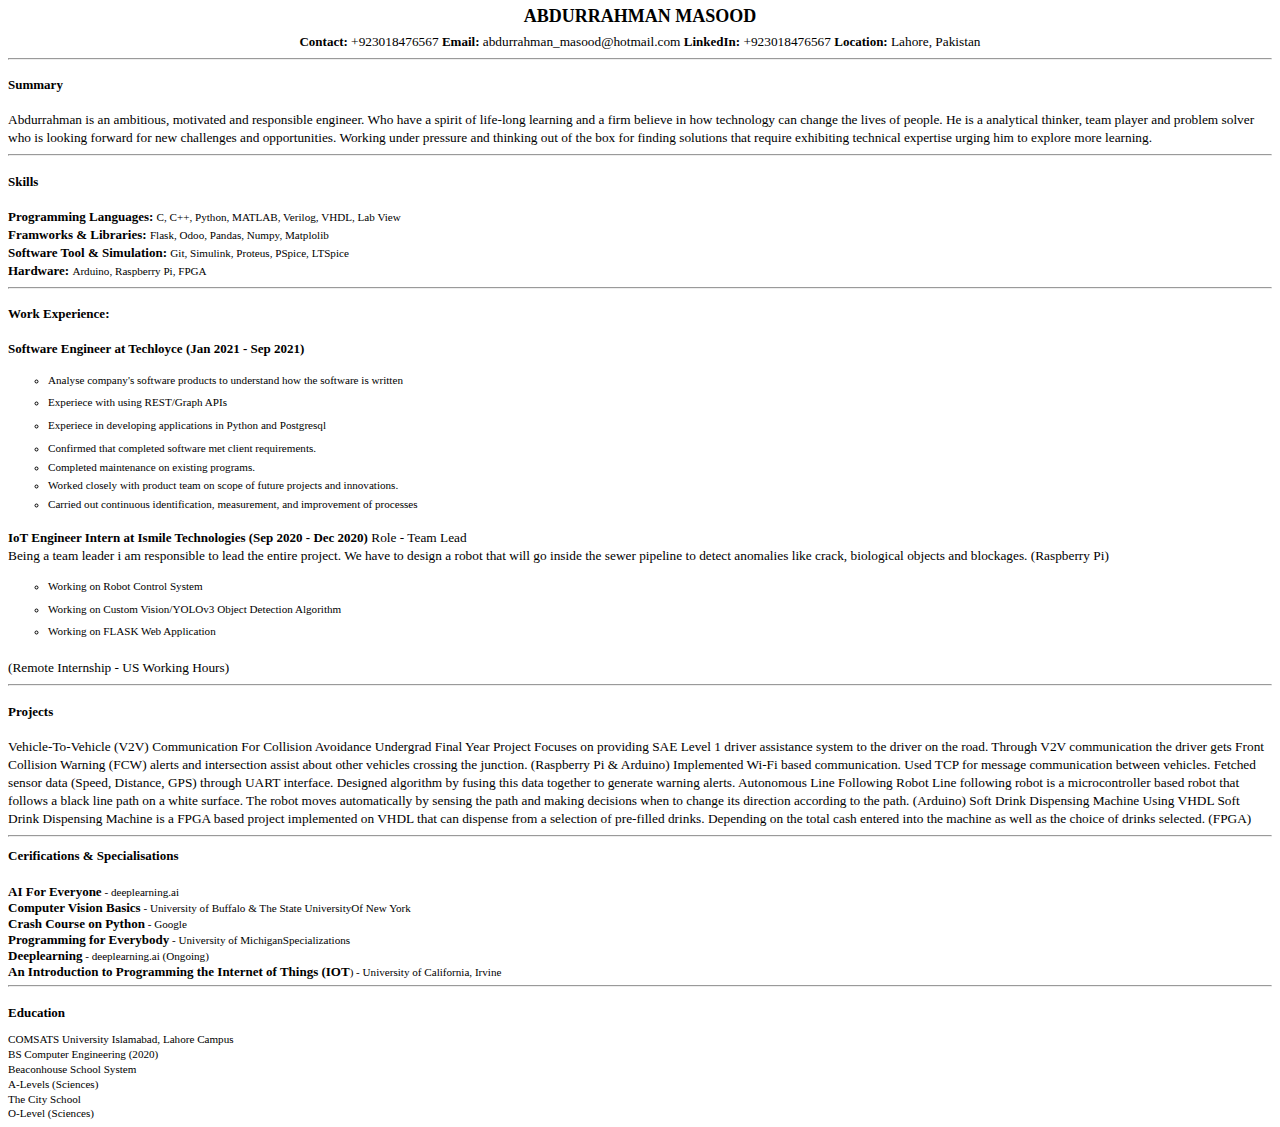
<file: index.html>
<!DOCTYPE html>
<html>
    <head>
        <title>Resume</title>
        <link rel="stylesheet" type="text/css" href="style.css"> 
    </head>

    <body>

        <section id="C">
            <div>
                <h2>ABDURRAHMAN MASOOD</h2>
                <p2><b>Contact: </b>+923018476567 
                   <b>Email: </b>abdurrahman_masood@hotmail.com
                   <b>LinkedIn: </b>+923018476567
                   <b>Location: </b>Lahore, Pakistan</p2>
            </div>
        </section>

        <hr>

        <section>
            <div>
                <h4>Summary</h4>
                <p1>
                    Abdurrahman is an ambitious, motivated and responsible engineer. Who
                    have a spirit of life-long learning and a firm believe in how technology can
                    change the lives of people. He is a analytical thinker, team player and
                    problem solver who is looking forward for new challenges and
                    opportunities. Working under pressure and thinking out of the box for
                    finding solutions that require exhibiting technical expertise urging him to
                    explore more learning.
                </p1>

            </div>
        </section>

        <hr>

        <section>
            <div>
                <h4>Skills</h4>
                <p1>
                    <b>Programming Languages: </b><p1>C, C++, Python, MATLAB, Verilog, VHDL, Lab View</p1><br>
                    
                    <b>Framworks & Libraries: </b><p1>Flask, Odoo, Pandas, Numpy, Matplolib</p1><br>
                    
                    <b>Software Tool & Simulation: </b><p1>Git, Simulink, Proteus, PSpice, LTSpice</p1><br>
                    
                    <b>Hardware: </b><p1>Arduino, Raspberry Pi, FPGA</p1><br>
                </p1>
            </div>
        </section>

        <hr>

        <section id="E">
            <div>
                <h4>Work Experience:</h4>
                <p1>
                    <b>Software Engineer at Techloyce (Jan 2021 - Sep 2021)</b>
                    <br>
                    <ul type="circle">
                        <li>Analyse company's software products to understand how the software is written</li><br>
                        <li>Experiece with using REST/Graph APIs </li><br>
                        <li>Experiece in developing applications in Python and Postgresql </li><br>
                        <li>Confirmed that completed software met client requirements.</li>
                        <li>Completed maintenance on existing programs.</li>
                        <li>Worked closely with product team on scope of future projects and innovations.</li>
                        <li>Carried out continuous identification, measurement, and improvement of processes</li>
                    </ul>
                </p1>
                <p1>
                    <b>IoT Engineer Intern at Ismile Technologies (Sep 2020 - Dec 2020)</b>
                    Role - Team Lead<br>
                    Being a team leader i am responsible to lead the entire project. We
                    have to design a robot that will go inside the sewer pipeline to detect
                    anomalies like crack, biological objects and blockages. (Raspberry Pi)<br>
                    <ul type="circle">
                        <li>Working on Robot Control System</li><br>
                        <li>Working on Custom Vision/YOLOv3 Object Detection Algorithm</li><br>
                        <li>Working on FLASK Web Application</li><br>
                    </ul>
                    (Remote Internship - US Working Hours)<br>
                </p1>
            </div>
        </section>

        <hr>

        <section>
            <div>
                <h4>Projects</h4>
                <p1>
                    Vehicle-To-Vehicle (V2V) Communication For Collision Avoidance
                    Undergrad Final Year Project
                    Focuses on providing SAE Level 1 driver assistance system to the
                    driver on the road. Through V2V communication the driver gets Front
                    Collision Warning (FCW) alerts and intersection assist about other
                    vehicles crossing the junction. (Raspberry Pi & Arduino)
                    Implemented Wi-Fi based communication.
                    Used TCP for message communication between vehicles.
                    Fetched sensor data (Speed, Distance, GPS) through UART
                    interface. Designed algorithm by fusing this data together to
                    generate warning alerts.
                    Autonomous Line Following Robot
                    Line following robot is a microcontroller based robot that follows a
                    black line path on a white surface. The robot moves automatically by
                    sensing the path and making decisions when to change its direction
                    according to the path. (Arduino)
                    Soft Drink Dispensing Machine Using VHDL
                    Soft Drink Dispensing Machine is a FPGA based project implemented on
                    VHDL that can dispense from a selection of pre-filled drinks. Depending
                    on the total cash entered into the machine as well as the choice of
                    drinks selected. (FPGA)
                </p1>
            </div>
        </section>

        <hr>

        <section id="CC">
            <div>
                <h4>Cerifications & Specialisations</h4>
                <br>
                <p1>
                    <p><b>AI For Everyone</b> - deeplearning.ai</p>
                    <p><b>Computer Vision Basics</b> - University of Buffalo & The State UniversityOf New York</p>
                    <p><b>Crash Course on Python</b> - Google</p>
                    <p><b>Programming for Everybody</b> - University of MichiganSpecializations</p>
                    <p><b>Deeplearning</b> - deeplearning.ai (Ongoing)</p>
                    <p><b>An Introduction to Programming the Internet of Things (IOT</b>) - University of California, Irvine</p>
                </p1>
            </div>
        </section>

        <hr>

        <section>
            <div>
                <h4>Education</h4>
                <p1>
                    <p>COMSATS University Islamabad, Lahore Campus</p>
                    <p>BS Computer Engineering (2020)</p>
                    <p>Beaconhouse School System</p>
                    <p>A-Levels (Sciences)</p>
                    <p>The City School</p>
                    <p>O-Level (Sciences)</p>
                <p1>
            </div>
        </section>




    </body>
</html>
</file>
<file: style.css>
.top 
{
    background-color: darkslategrey;
}

h2 
{
    text-align: center;
    font-size: large;
    font-family: 'Times New Roman', Times, serif;
    line-height: 1mm;
}

h3 
{
    text-align: center;
    font-size: medium;
    font-family: 'Times New Roman', Times, serif;
    line-height: 1mm;
}

h4 
{
    font-size: small;
    font-family: 'Times New Roman', Times, serif;
}

b 
{
    font-size: small;
    font-family: 'Times New Roman', Times, serif;
    line-height: 1mm;
}

p1
{
    font-size: smaller;
    font-family: 'Times New Roman', Times, serif;
    line-height: 1mm;
}

p
{
    font-size: smaller;
    font-family: 'Times New Roman', Times, serif;
    line-height: 1mm;
}

#C
{
    font-size: smaller;
    font-family: 'Times New Roman', Times, serif;
    text-align: center;
}

#CC
{
    line-height: 1mm;
}

li
{
    font-size: smaller;
    font-family: 'Times New Roman', Times, serif;
    line-height: 0.5cm;
}
</file>
